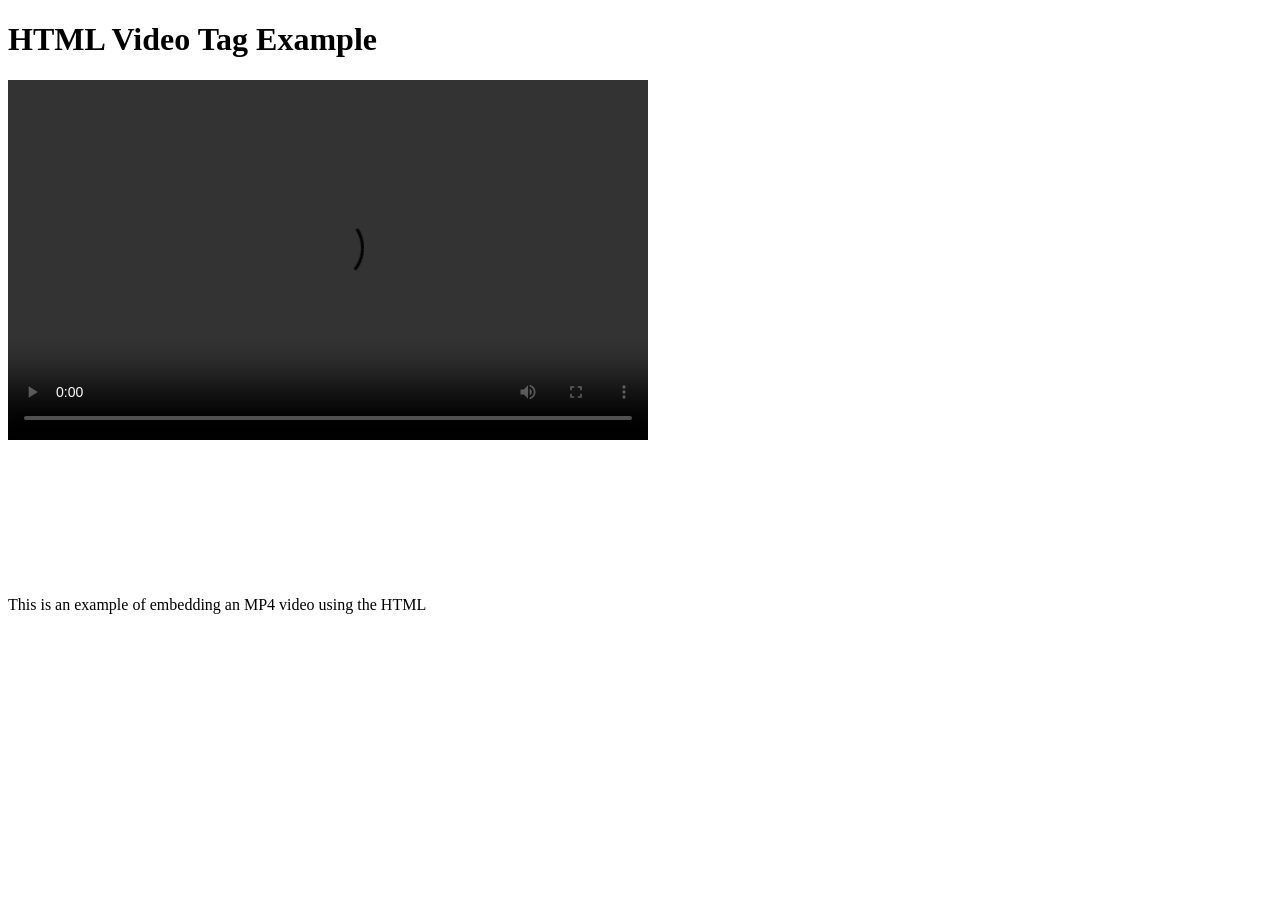
<file: video-example.html>
<!DOCTYPE html>
<html lang="en">
<head>
    <meta charset="UTF-8">
    <meta name="viewport" content="width=device-width, initial-scale=1.0">
    <title>MP4 Video Example</title>
</head>
<body>
    <h1>HTML Video Tag Example</h1>
    <video width="640" height="360" controls>
        <source src="https://www.w3schools.com/html/mov_bbb.mp4" type="video/mp4">
        Your browser does not support the video tag.
    </video>
    <p>This is an example of embedding an MP4 video using the HTML <video> tag.</p>
</body>
</html>
</file>
